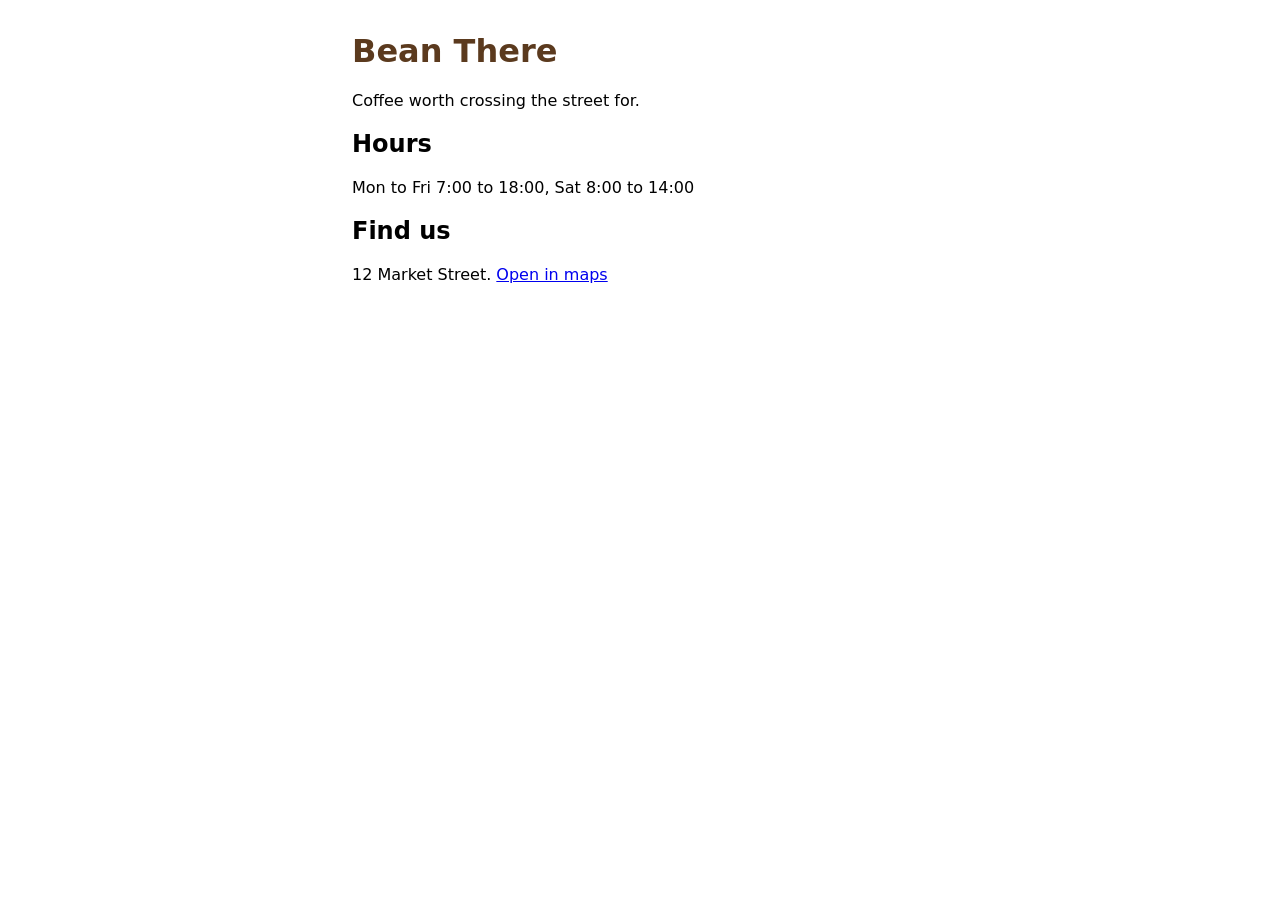
<file: examples/workspace/Projects/coffee-landing/main/index.html>
<!doctype html>
<html lang="en">
<head><meta charset="utf-8"><meta name="viewport" content="width=device-width, initial-scale=1"><title>Bean There</title><link rel="stylesheet" href="style.css"></head>
<body>
  <h1>Bean There</h1>
  <p>Coffee worth crossing the street for.</p>
  <h2>Hours</h2>
  <p>Mon to Fri 7:00 to 18:00, Sat 8:00 to 14:00</p>
  <h2>Find us</h2>
  <p>12 Market Street. <a href="https://maps.example.com/?q=12+Market+Street">Open in maps</a></p>
</body>
</html>
</file>
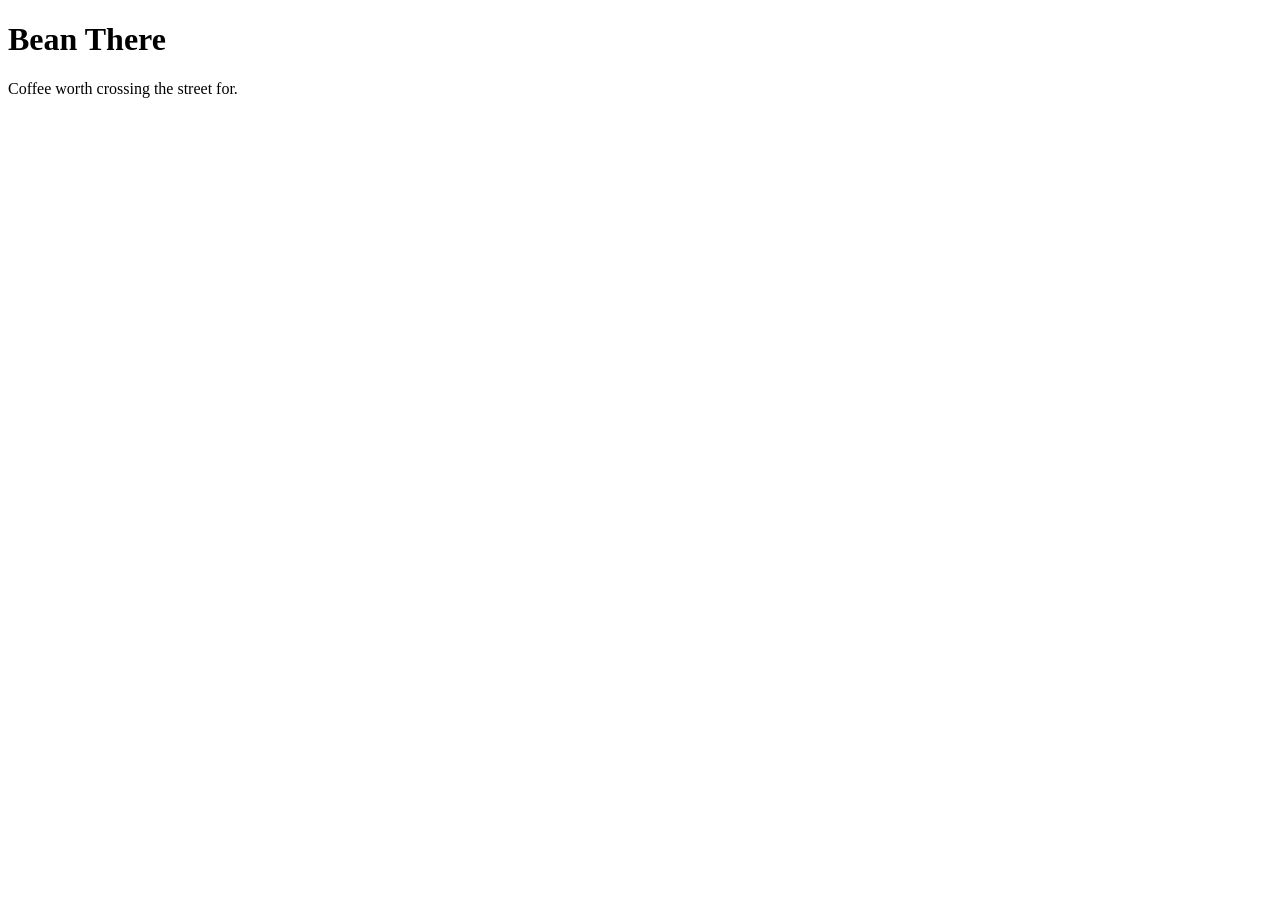
<file: examples/workspace/Projects/coffee-landing/Claude/v1/index.html>
<!doctype html>
<html lang="en">
<head><meta charset="utf-8"><meta name="viewport" content="width=device-width, initial-scale=1"><title>Bean There</title></head>
<body>
  <h1>Bean There</h1>
  <p>Coffee worth crossing the street for.</p>
</body>
</html>
</file>
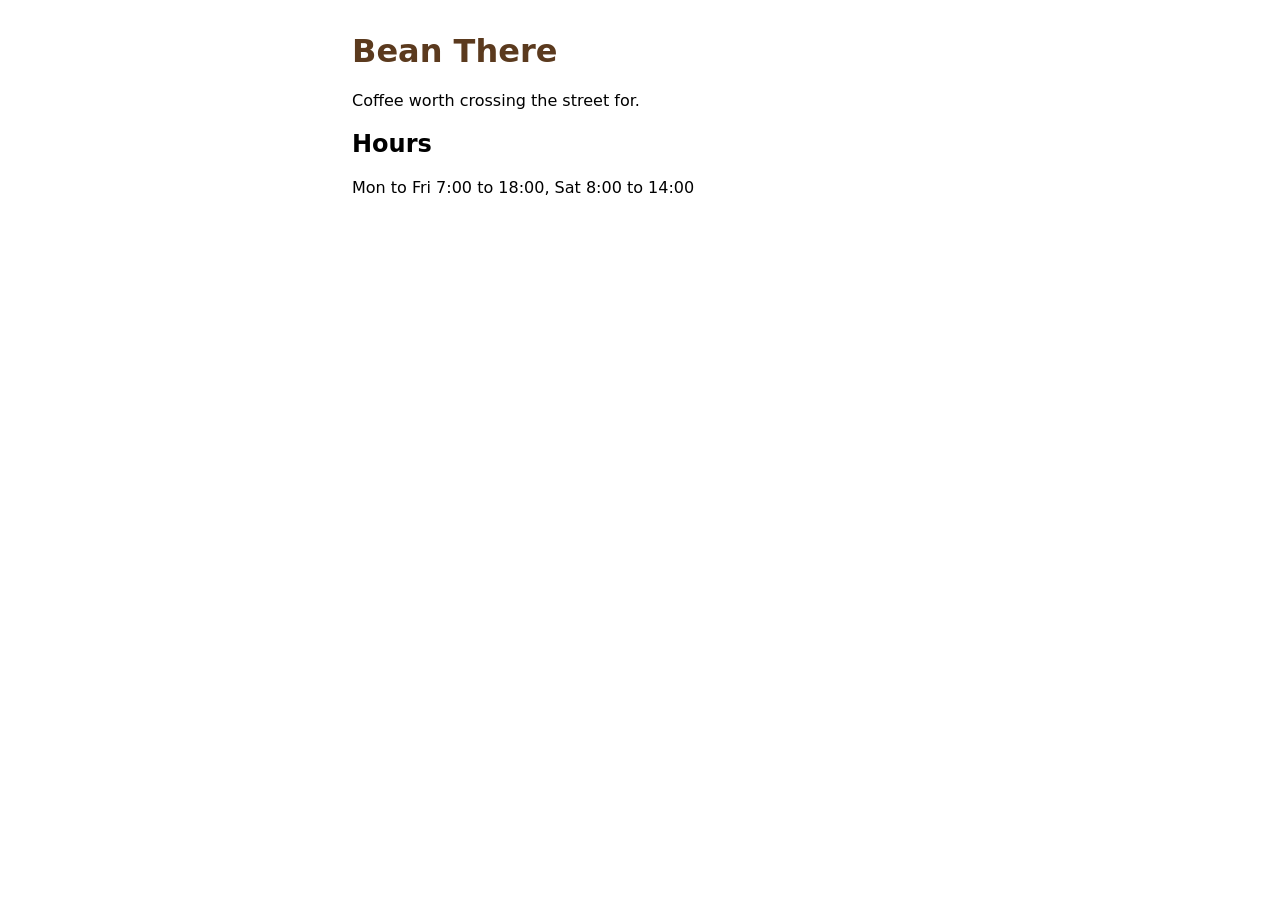
<file: examples/workspace/Projects/coffee-landing/Codex/v1/index.html>
<!doctype html>
<html lang="en">
<head><meta charset="utf-8"><meta name="viewport" content="width=device-width, initial-scale=1"><title>Bean There</title><link rel="stylesheet" href="style.css"></head>
<body>
  <h1>Bean There</h1>
  <p>Coffee worth crossing the street for.</p>
  <h2>Hours</h2>
  <p>Mon to Fri 7:00 to 18:00, Sat 8:00 to 14:00</p>
</body>
</html>
</file>
<file: examples/workspace/Projects/coffee-landing/main/style.css>
body { font-family: system-ui, sans-serif; max-width: 36rem; margin: 2rem auto; padding: 0 1rem; }
h1 { color: #5b3a1e; }
</file>
<file: examples/workspace/Projects/coffee-landing/Codex/v1/style.css>
body { font-family: system-ui, sans-serif; max-width: 36rem; margin: 2rem auto; padding: 0 1rem; }
h1 { color: #5b3a1e; }
</file>
